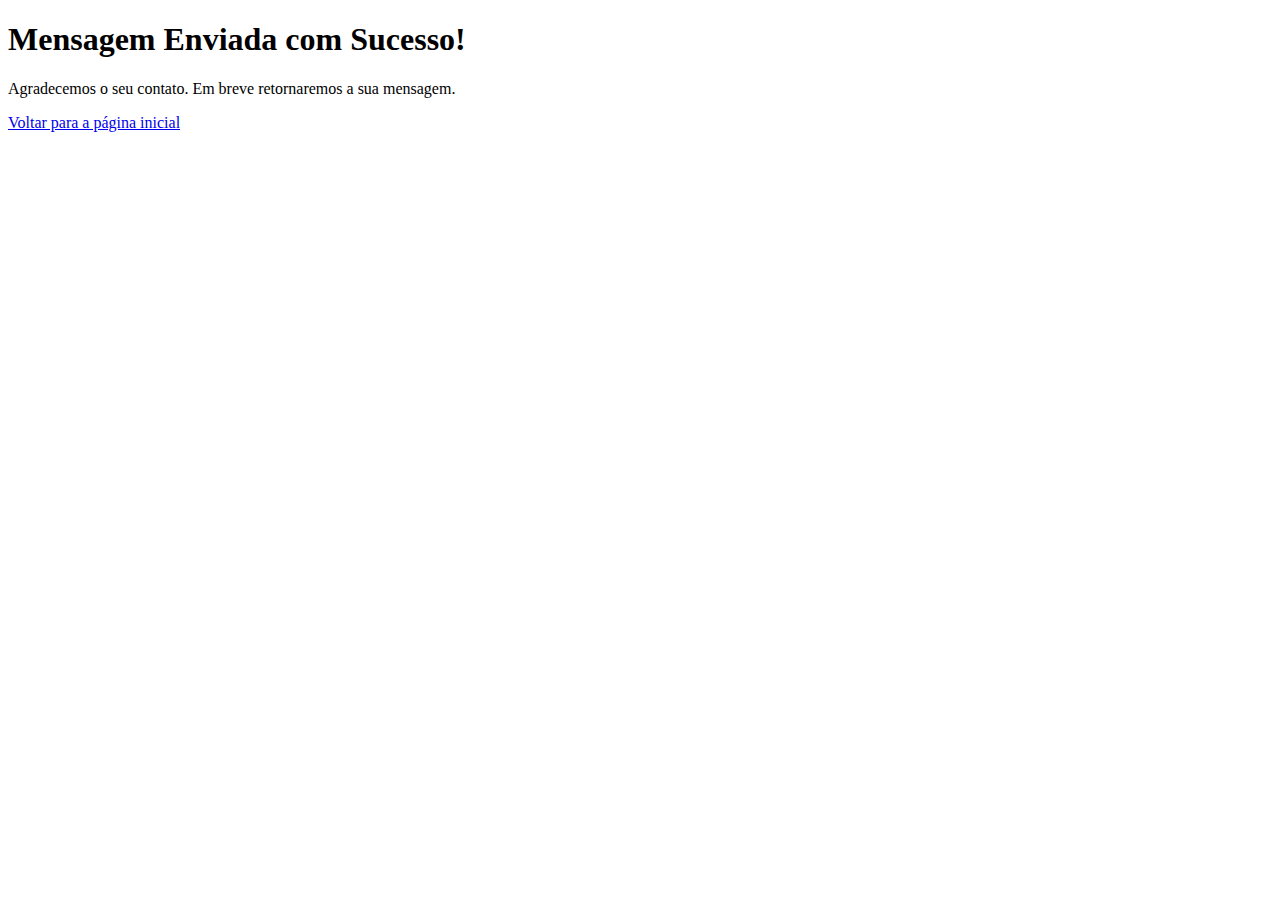
<file: sucesso.html>
<!DOCTYPE html>
<html lang="pt-BR">
<head>
    <meta charset="UTF-8">
    <meta name="viewport" content="width=device-width, initial-scale=1.0">
    <title>Mensagem Enviada</title>
</head>
<body>
    <h1>Mensagem Enviada com Sucesso!</h1>
    <p>Agradecemos o seu contato. Em breve retornaremos a sua mensagem.</p>
    <a href="index.html">Voltar para a página inicial</a>
</body>
</html>
</file>
